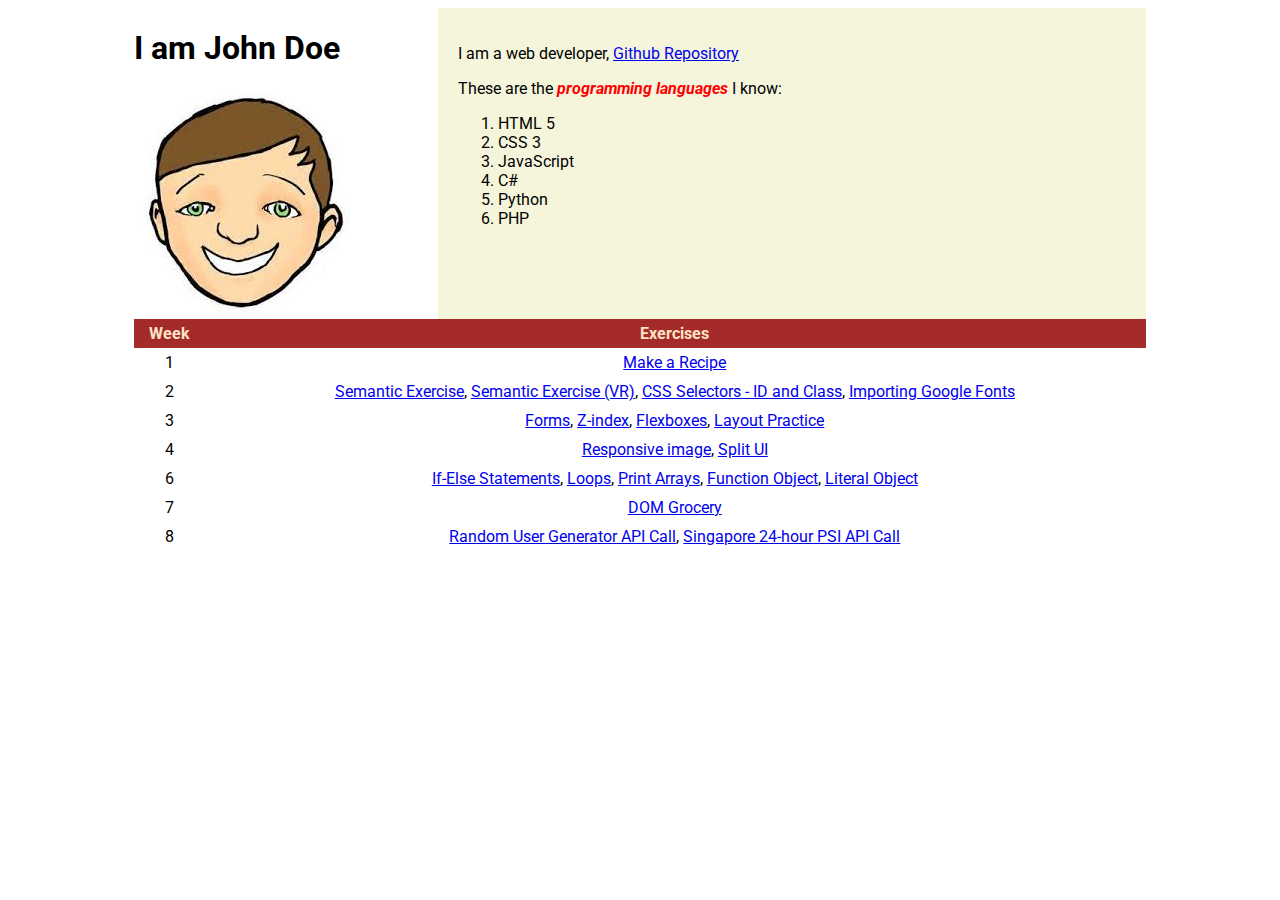
<file: index.html>
<!-- Author: John Doe -->
<!-- Date Created: 17 Oct 24 -->
<!DOCTYPE html>
<html>
    <head>
        <title>My first HTML page</title>
        <meta name="description" content="Free Web tutorials">
        <meta name="keywords" content="HTML, CSS, JavaScript">
        <meta name="author" content="John Doe">
        <!-- import in google fonts -->
        <link
            href="https://fonts.googleapis.com/css2?family=Roboto:wght@300;400;500&display=swap"
            rel="stylesheet"
         />
        <style>
            body { 
                font-family: "Roboto", sans-serif;
            }
            th {
                color:bisque; 
                background-color: brown;
                padding: 5px;
                /* border: 1px solid brown; */
            }
            td {
                padding: 5px;
                text-align: center;
                /* border: 1px solid brown; */
            } 
            .flex-container{
                display: flex;
                flex-wrap: wrap;
                justify-content: center;
                width: 80%;
                margin: auto;
            }
        </style>
    </head>
    <body>
        <div class="flex-container">
            <section style="flex-basis:30%;">
                <h1>I am John Doe</h1>
                <img src="images/John.jpg" alt="John Doe" style="max-width:100%">   
            </section>
            <aside style="flex-basis:66%; background-color:beige; padding:2%;">
                <p>I am a web developer, 
                    <a href="https://github.com/TanChoonPeng/FED_Practicals" target="_blank">Github Repository</a></p>
                </p>
                <p>These are the 
                    <span style="color:red;"><b><em>programming languages</em></b></span> 
                    I know:
                </p>
                <ol>
                    <li>HTML 5</li>
                    <li>CSS 3</li>
                    <li>JavaScript</li>
                    <li>C#</li>
                    <li>Python</li>
                    <li>PHP</li>
                </ol>
            </aside>
            <section style="flex-basis: 100%">
                <table style="width: 100%; border-collapse: collapse;">
                    <tr>
                        <th>Week</th>
                        <th>Exercises</th>
                    </tr>
                    <tr>
                        <td>1</td>
                        <td>
                            <a href="wk01/CAs/wk01-CA-MakeARecipe/index.html" target="_blank">Make a Recipe</a>
                        </td>
                    </tr>
                    <tr>
                        <td>2</td>
                        <td>
                            <a href="wk02/CAs/wk02-semantic-exercise/index.html" target="_blank">Semantic Exercise</a>, 
                            <a href="wk02/CAs/wk02-semantic-exercise-vr/index.html" target="_blank">Semantic Exercise (VR)</a>, 
                            <a href="wk02/CAs/wk02-css-id-class/index.html" target="_blank">CSS Selectors - ID and Class</a>, 
                            <a href="wk02/CAs/wk02-googlefont/index.html" target="_blank">Importing Google Fonts</a>
                        </td>
                    </tr>
                    <tr>
                        <td>3</td>
                        <td>
                            <a href="wk03/CAs/wk03-form/index.html" target="_blank">Forms</a>, 
                            <a href="wk03/CAs/wk03-ca-zindex/index.html" target="_blank">Z-index</a>, 
                            <a href="wk03/CAs/wk03-ca-flex-skeleton/index.html" target="_blank">Flexboxes</a>, 
                            <a href="wk03/CAs/wk03-layout-practice/newsletter.html" target="_blank">Layout Practice</a>
                        </td>
                    </tr>
                    <tr>
                        <td>4</td>
                        <td>
                            <a href="wk04/CAs/wk04-ca-simpleflex-image/index_final.html" target="_blank">Responsive image</a>, 
                            <a href="wk04/CAs/wk04-ca-split-flex/index_final.html" target="_blank">Split UI</a>
                        </td>
                    </tr>
                    <tr>
                        <td>6</td>
                        <td>
                            <a href="wk06/CAs/1 Wk06_ JS Basics Recap/ca-IF-ELSE-statements/index.html" target="_blank">If-Else Statements</a>, 
                            <a href="wk06/CAs/1 Wk06_ JS Basics Recap/ca-Loops/index.html" target="_blank">Loops</a>, 
                            <a href="wk06/CAs/1 Wk06_ JS Basics Recap/ca-Print-array/index.html" target="_blank">Print Arrays</a>, 
                            <a href="wk06/CAs/2 Wk06_ JS Objects/ca-Function-Objects/index.html" target="_blank">Function Object</a>, 
                            <a href="wk06/CAs/2 Wk06_ JS Objects/ca-Literal-Object/index.html" target="_blank">Literal Object</a>
                        </td>
                    </tr>
                    <tr>
                        <td>7</td>
                        <td>
                            <a href="wk07/CAs/1 Wk07_ DOM/ca-grocery/index.html" target="_blank">DOM Grocery</a>  
                        </td>
                    </tr>
                    <tr>
                        <td>8</td>
                        <td>
                            <a href="wk08/CAs/Wk08-2-API/wk08-ca-randomuser/index.html" target="_blank">Random User Generator API Call</a>, 
                            <a href="wk08/CAs/Wk08-2-API/Wk08-ca-Weather/index.html" target="_blank">Singapore 24-hour PSI API Call</a>   
                        </td>
                    </tr>
                </table>
            </section>  
        </div> 
    </body>
</html>
</file>
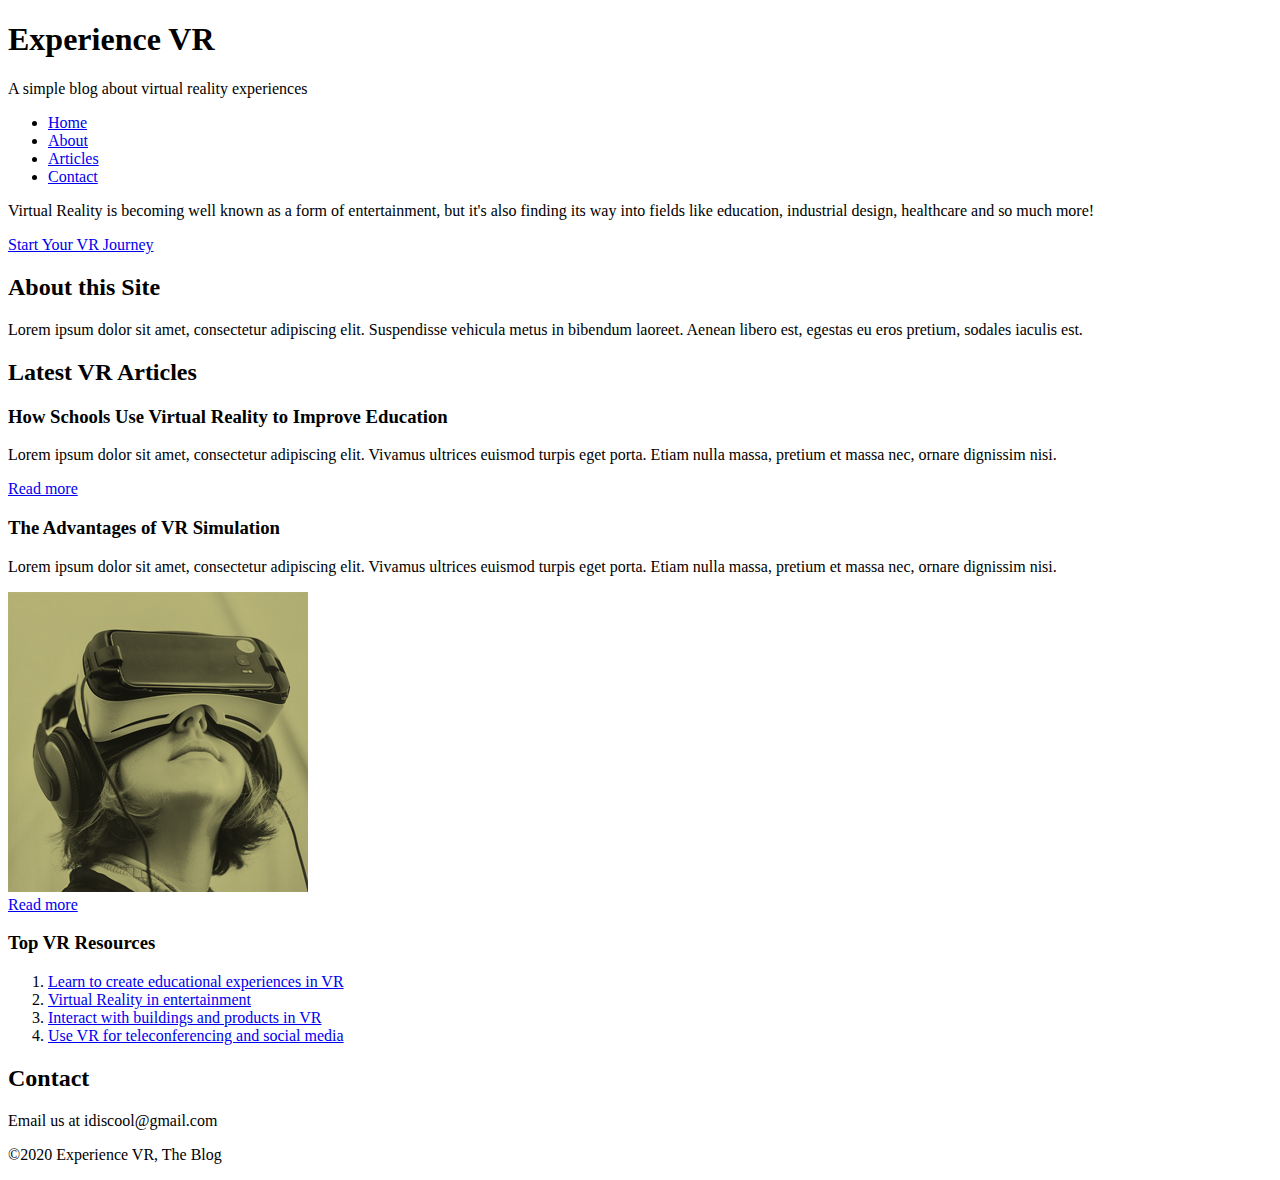
<file: wk01/CAs/wk01-CA-semantic-exercise-vr/index.html>
<!--
  @TODO Challenge
  Look out for @TODO tag and how to improve sections of the HTML using semantic markup
-->
<!DOCTYPE html>
<html lang="en">
<head>
  <meta charset="UTF-8">
  <meta name="viewport" content="width=device-width, initial-scale=1.0">
  <title>Week 2: Semantic Exercise </title>
</head>

  <body>
    <!--@TODO how we improve the top section here with semantics? -->
    <div>
      <h1>Experience VR</h1>
      <p>A simple blog about virtual reality experiences</p>
      <!--@TODO how can we improve the navigation here? -->
      <ul>
        <li><a href="#">Home</a></li>
        <li><a href="#">About</a></li>
        <li><a href="#">Articles</a></li>
        <li><a href="#">Contact</a></li>
      </ul>
    </div>
    
    <p>Virtual Reality is becoming well known as a form of entertainment, but it's also finding its way into fields like education, industrial design, healthcare and so much more!</p>
    <a href="https://np.edu.sg" target="_blank">Start Your VR Journey</a>
    
    <!--@TODO what can we do about this area here? -->
    <div>
      <h2>About this Site</h2>
      <p>Lorem ipsum dolor sit amet, consectetur adipiscing elit. Suspendisse vehicula metus in bibendum laoreet. Aenean libero est, egestas eu eros pretium, sodales iaculis est.</p>
    </div>
    
     <!--@TODO what can we do about this area here? -->
    <div>
      <!--@TODO how can we improve the articles here? -->
      <h2>Latest VR Articles</h2>
      
      <h3>How Schools Use Virtual Reality to Improve Education</h3>
      <p>Lorem ipsum dolor sit amet, consectetur adipiscing elit. Vivamus ultrices euismod turpis eget porta. Etiam nulla massa, pretium et massa nec, ornare dignissim nisi.</p>
      <a href="#">Read more</a>
      
      <h3>The Advantages of VR Simulation</h3>
      <p>Lorem ipsum dolor sit amet, consectetur adipiscing elit. Vivamus ultrices euismod turpis eget porta. Etiam nulla massa, pretium et massa nec, ornare dignissim nisi.</p>
      <img src="img/featured.jpg" title="Featured VR" alt="Featured VR"><br/>
      <a href="#">Read more</a>
    </div>
    
    <h3>Top VR Resources</h3>
    <!--@TODO how can we improve this related content here? -->
    <ol>   
      <li><a href="#">Learn to create educational experiences in VR</a></li>
      <li><a href="#">Virtual Reality in entertainment</a></li>
      <li><a href="#">Interact with buildings and products in VR</a></li>
      <li><a href="#">Use VR for teleconferencing and social media</a></li>
    </ol> 
    
    <section>
      <h2>Contact</h2>
      <p>Email us at idiscool@gmail.com</p>
    </section>
    
    <footer>
      <p>&copy;2020 Experience VR, The Blog</p>
    </footer>
  </body>
</html>
</file>
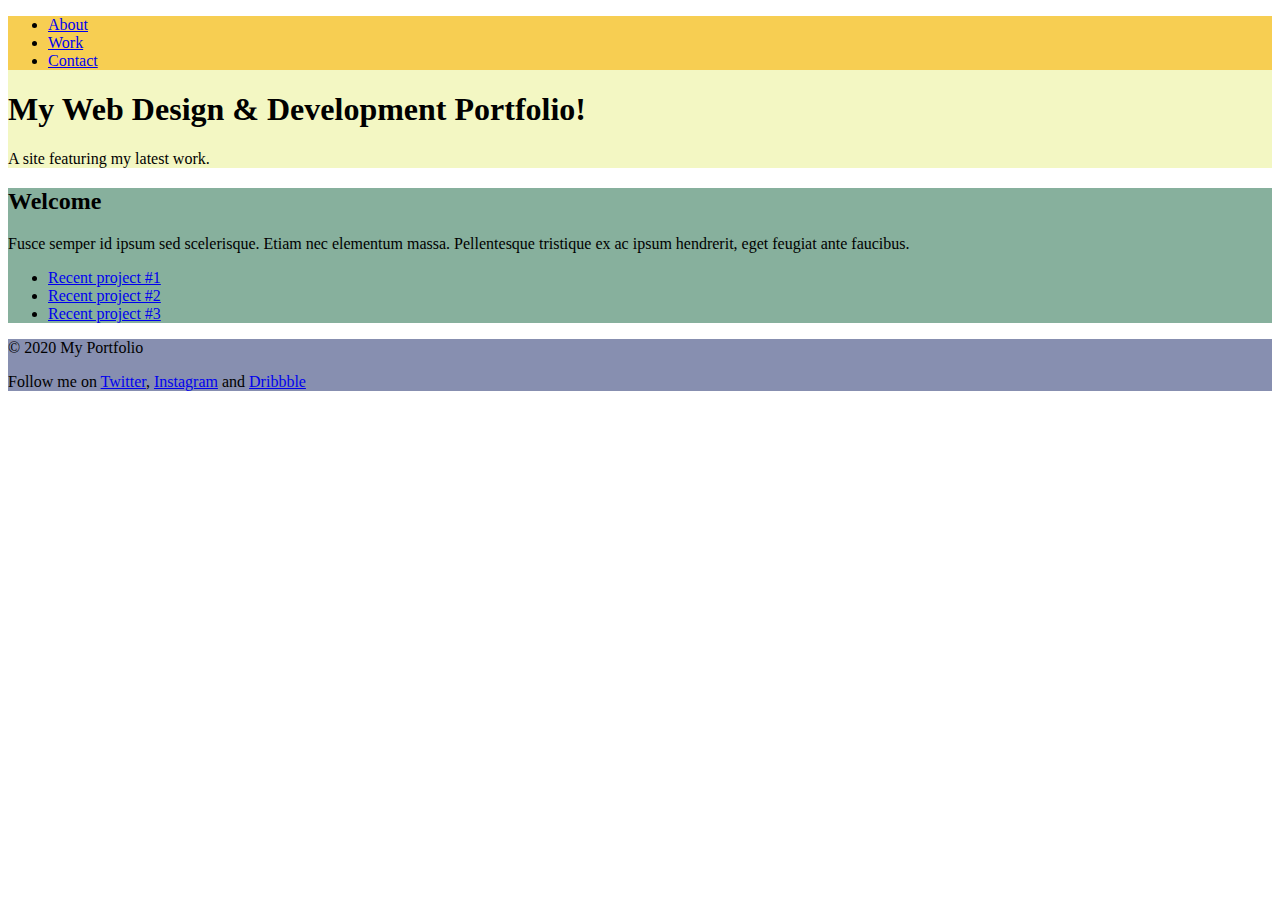
<file: wk01/CAs/wk01-CA-semantic-exercise/index.html>
<!--
    @TODO CHALLENGE Tasks
    1. Place the ul, h1 and p elements at the top of the page inside an element that represents a group of introductory content. *hint head something
    2. Next, place the paragraphs at the bottom of the page inside an element that typically contains information about the site, copyright data or related links. 
    *hint something to do with your leg
    3. Place the content between the header and footer inside an element that represents standalone sections of content.
    *hint sections of content.
    4. Finally, place the top <ul> inside an element that represents a major section of navigation.
      *hint navigation.... 
-->
<!DOCTYPE html>
<html>
  <head>
    <title>My Portfolio</title>
  </head>
  <body>
    <header style="background-color: #F3F7C3;">
      <nav style="background-color: #F7CE52;">
        <ul>
          <li><a href="#">About</a></li>
          <li><a href="#">Work</a></li>
          <li><a href="#">Contact</a></li>            
        </ul>
      </nav>
      <h1>My Web Design &amp; Development Portfolio!</h1> 
      <p>A site featuring my latest work.</p>
    </header>
    <section style="background-color: #87B09D;">
      <h2>Welcome</h2> 
      <p>Fusce semper id ipsum sed scelerisque. Etiam nec elementum massa. Pellentesque tristique ex ac ipsum hendrerit, eget feugiat ante faucibus.</p>
      <ul>
        <li><a href="#">Recent project #1</a></li>
        <li><a href="#">Recent project #2</a></li>
        <li><a href="#">Recent project #3</a></li>     
      </ul>
    </section>
    <footer style="background-color: #878FB0;">
      <p>&copy; 2020 My Portfolio</p>
      <p>Follow me on <a href="#">Twitter</a>, <a href="#">Instagram</a> and <a href="#">Dribbble</a></p>
    </footer>
  </body>
</html>
</file>
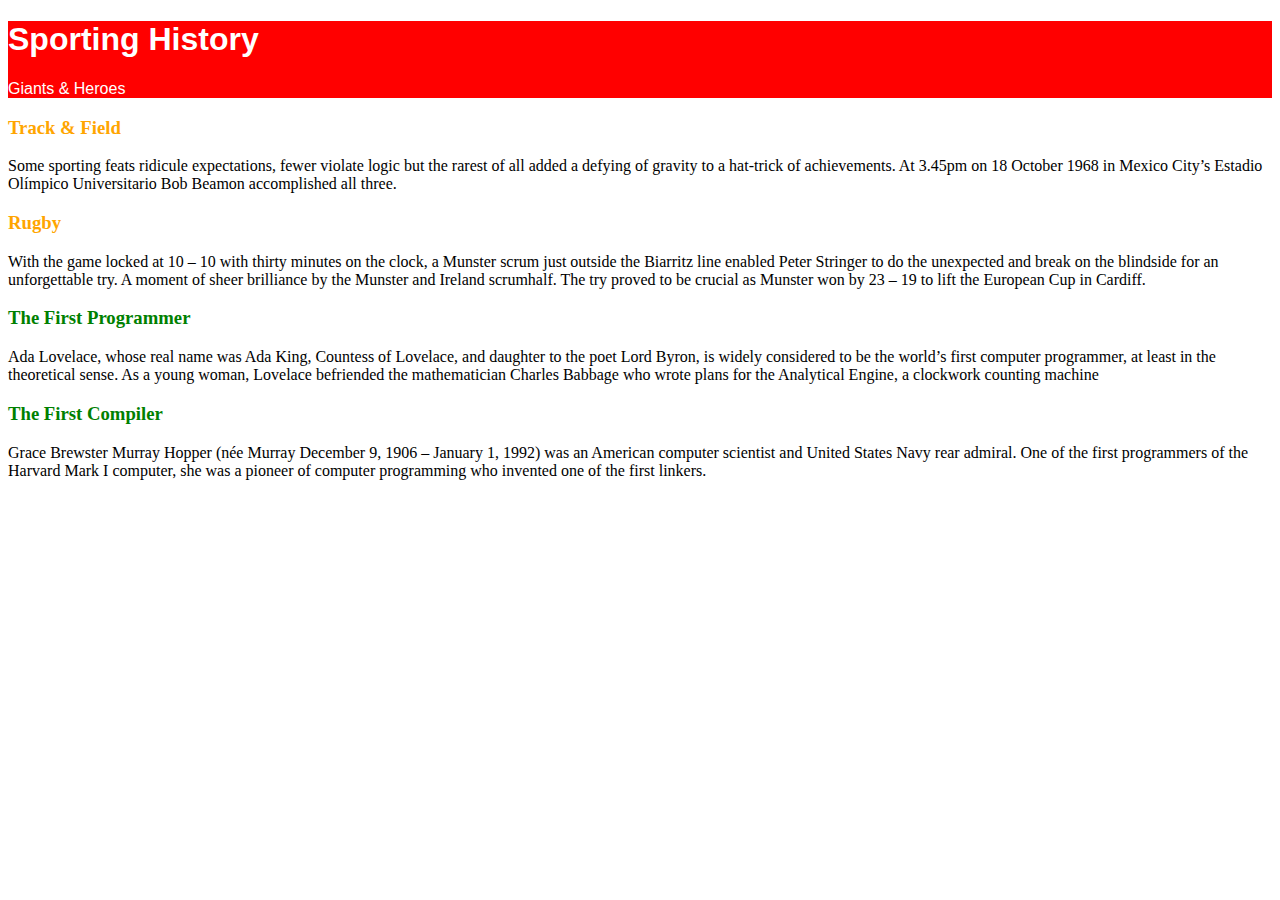
<file: wk02/CAs/wk02-css-id-class/index.html>
<!--
      @TODO
      1. Apply the #heading ID to one appropriate element to affect the result A unique style is applied to the heading area.
      2. Apply the class styles to the appropriate elements to affect the result class="?" to your tag elements
      
	    #Note
	    3. Notice that block-level child elements inherit the applied style 
    -->
<!DOCTYPE html>
<html>
  <head>
    <meta charset="utf-8">
    <meta name="viewport" content="width=device-width">
    <title>Targeting an individual and group</title>
    <style>
    	#heading{
    	  	font-family: Arial;
    			background-color: red;
    			color: white;
    	}
    	
    	.sports-history{
    		color: orange;
    	}
    	
    	.computing-history{
    		color: green;
    	}
    </style>
  </head>
  <body>
   <div id="heading">
   	<h1>Sporting History</h1>
   	<p>
   		Giants & Heroes
   	</p>
   </div>
   
    <h3 class="sports-history">Track & Field</h3>
   	  <p>
   		Some sporting feats ridicule expectations, fewer violate logic but the rarest of all added a defying of gravity to a hat-trick of achievements. At 3.45pm on 18 October 1968 in Mexico City’s Estadio Olímpico Universitario Bob Beamon accomplished all three.
   	  </p>
   	<h3 class="sports-history">Rugby</h3>
	  <p>
	   		With the game locked at 10 – 10 with thirty minutes on the clock, a Munster scrum just outside the Biarritz line enabled Peter Stringer to do the unexpected and break on the blindside for an unforgettable try. A moment of sheer brilliance by the Munster and Ireland scrumhalf. The try proved to be crucial as Munster won by 23 – 19 to lift the European Cup in Cardiff.
	  </p>
    <h3 class="computing-history">The First Programmer</h3>
	  <p>Ada Lovelace, whose real name was Ada King, Countess of Lovelace, and daughter to the poet Lord Byron, is widely considered to be the world’s first computer programmer, at least in the theoretical sense. As a young woman, Lovelace befriended the mathematician Charles Babbage who wrote plans for the Analytical Engine, a clockwork counting machine
	  </p>
    <h3 class="computing-history">The First Compiler</h3>
	  <p>
	   	Grace Brewster Murray Hopper (née Murray December 9, 1906 – January 1, 1992) was an American computer scientist and United States Navy rear admiral. One of the first programmers of the Harvard Mark I computer, she was a pioneer of computer programming who invented one of the first linkers.
	  </p>
  </body>
</html>
</file>
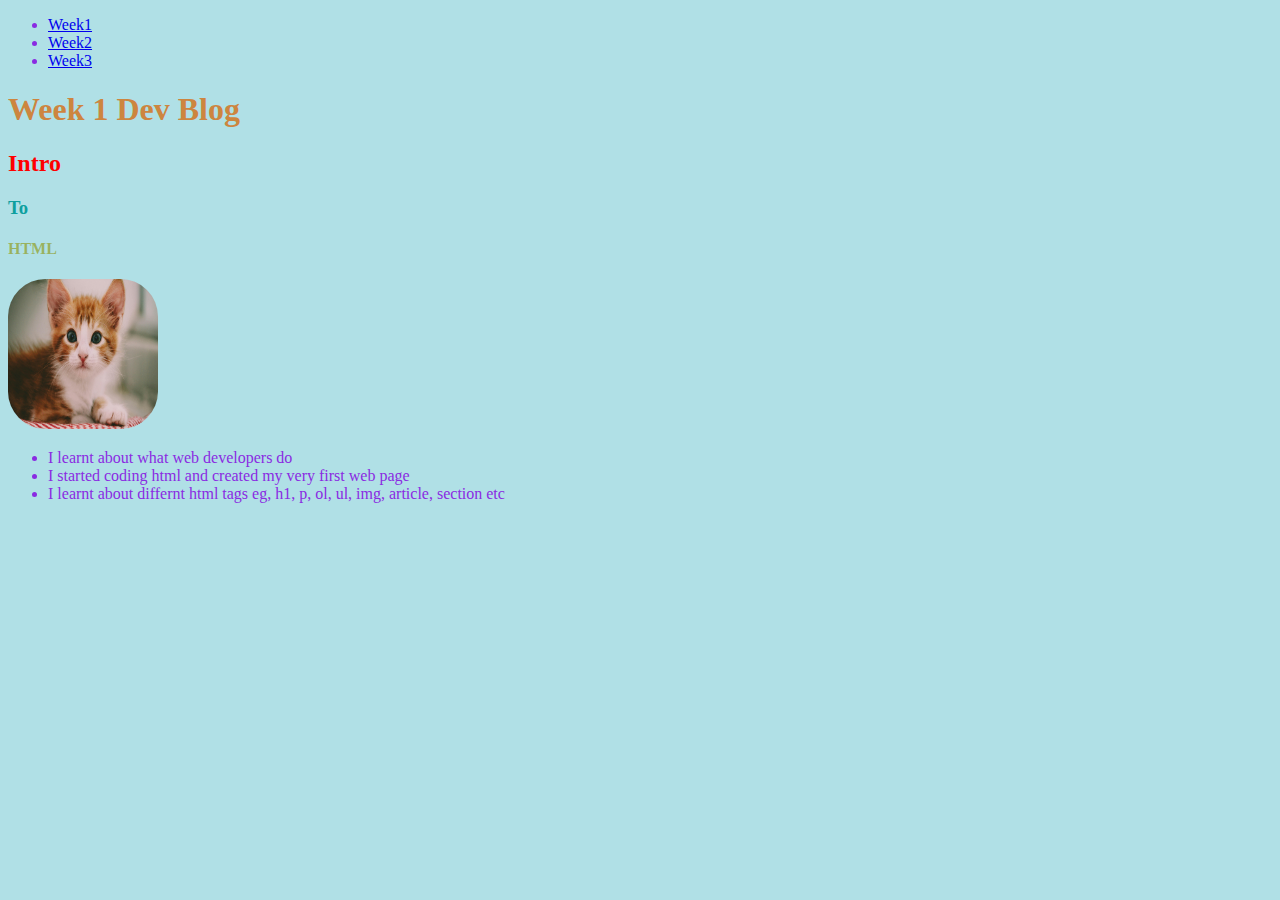
<file: wk02/CAs/wk02-first-website/index.html>
<!DOCTYPE html>
<html>

<head>
  <!-- meta information -->
  <title>Dev Blog</title>
  <!-- set character encoding-->
  <!-- https://en.wikipedia.org/wiki/UTF-8 -->
  <meta charset="UTF-8">
  <!--CSS style sheets-->
  <link rel="stylesheet" href="style.css" type="text/css">
</head>

<body>
  <nav>
    <ul>
      <li><a href="#">Week1</a></li>
      <li><a href="#">Week2</a></li>
      <li><a href="#">Week3</a></li>
    </ul>
  </nav>
  <!-- the content of the page -->
  <!-- headings -->
  <h1>Week 1 Dev Blog</h1>
  <h2>Intro</h2>
  <h3>To</h3>
  <h4>HTML</h4>
  <!-- <img src="https://placekitten.com/200/300" alt="Image of Cute Kitten" title="Awesome Cute Kitten"> -->
  <img src="pexels-larissa-barbosa-945746-1870376.jpg" alt="Image of Cute Kitten" title="Awesome Cute Kitten">
  <ul>
    <li>I learnt about what web developers do</li>
    <li>I started coding html and created my very first web page</li>
    <li>I learnt about differnt html tags eg, h1, p, ol, ul, img, article, section etc</li>
  </ul>

</body>

</html>
</file>
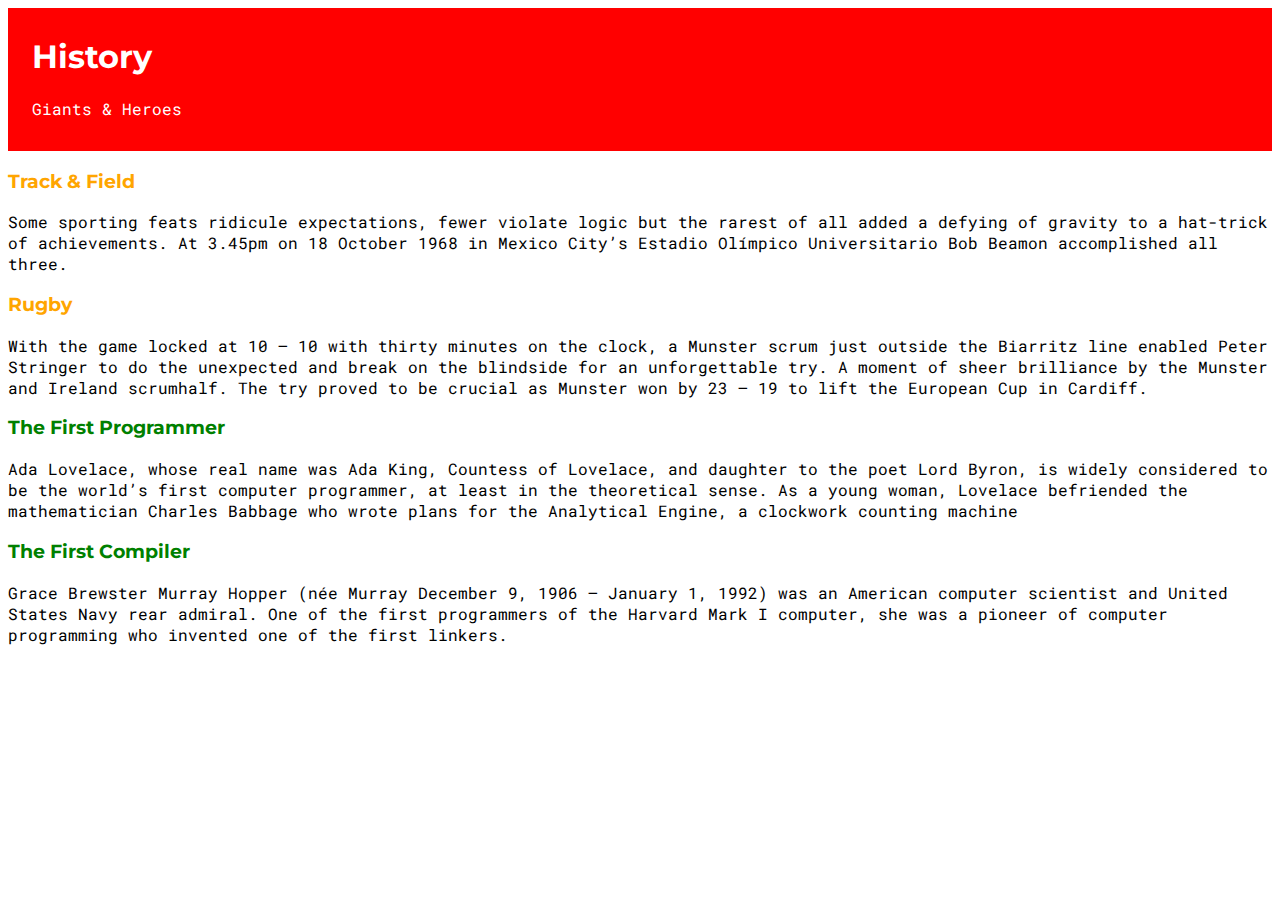
<file: wk02/CAs/wk02-googlefont/index.html>
<!--
      @TODO
      1. Apply the #heading ID to one appropriate element to affect the result A unique style is applied to the heading area.
      2. Apply the class styles to the appropriate elements to affect the result class="?" to your tag elements
      
	    #Note
	    3. Notice that block-level child elements inherit the applied style 
    -->
<!DOCTYPE html>
<html>
  <head>
    <meta charset="utf-8" />
    <meta name="viewport" content="width=device-width" />
    <title>Targeting an individual and group</title>
    <!-- import in google fonts -->
    <link
      href="https://fonts.googleapis.com/css2?family=Roboto:wght@300;400;500&display=swap"
      rel="stylesheet"
    />
    <link href="https://fonts.googleapis.com/css2?family=Roboto+Condensed:ital,wght@0,100..900;1,100..900&family=Roboto+Mono:ital,wght@0,100..700;1,100..700&display=swap" rel="stylesheet">

    <link
      href="https://fonts.googleapis.com/css2?family=Montserrat:wght@300;400;500&family=Roboto:wght@300;400;500&display=swap"
      rel="stylesheet"
    />

    <style>
      #heading {
        font-family: Arial;
        background-color: red;
        color: white;
        /* padding-left: 1.5em;
        padding-top: 0.5em;
        padding-bottom: 1.0em; */
        padding: 0.5em 2.5em 1.0em 1.5em; /* top right bottom left */
      }

      .sports-history {
        color: orange;
      }

      .computing-history {
        color: green;
      }
      h1,
      h2,
      h3,
      h4,
      h5,
      h6 {
        font-family: "Montserrat", sans-serif;
      }

      p {
        font-family: "Roboto Mono", sans-serif;
      }
    </style>
  </head>
  <body>
    <div id="heading">
      <h1>History</h1>
      <p>Giants & Heroes</p>
    </div>

    <h3 class="sports-history">Track & Field</h3>
    <p>
      Some sporting feats ridicule expectations, fewer violate logic but the
      rarest of all added a defying of gravity to a hat-trick of achievements.
      At 3.45pm on 18 October 1968 in Mexico City’s Estadio Olímpico
      Universitario Bob Beamon accomplished all three.
    </p>

    <h3 class="sports-history">Rugby</h3>
    <p>
      With the game locked at 10 – 10 with thirty minutes on the clock, a
      Munster scrum just outside the Biarritz line enabled Peter Stringer to do
      the unexpected and break on the blindside for an unforgettable try. A
      moment of sheer brilliance by the Munster and Ireland scrumhalf. The try
      proved to be crucial as Munster won by 23 – 19 to lift the European Cup in
      Cardiff.
    </p>

    <h3 class="computing-history">The First Programmer</h3>
    <p>
      Ada Lovelace, whose real name was Ada King, Countess of Lovelace, and
      daughter to the poet Lord Byron, is widely considered to be the world’s
      first computer programmer, at least in the theoretical sense. As a young
      woman, Lovelace befriended the mathematician Charles Babbage who wrote
      plans for the Analytical Engine, a clockwork counting machine
    </p>

    <h3 class="computing-history">The First Compiler</h3>
    <p>
      Grace Brewster Murray Hopper (née Murray December 9, 1906 – January 1,
      1992) was an American computer scientist and United States Navy rear
      admiral. One of the first programmers of the Harvard Mark I computer, she
      was a pioneer of computer programming who invented one of the first
      linkers.
    </p>
  </body>
</html>
</file>
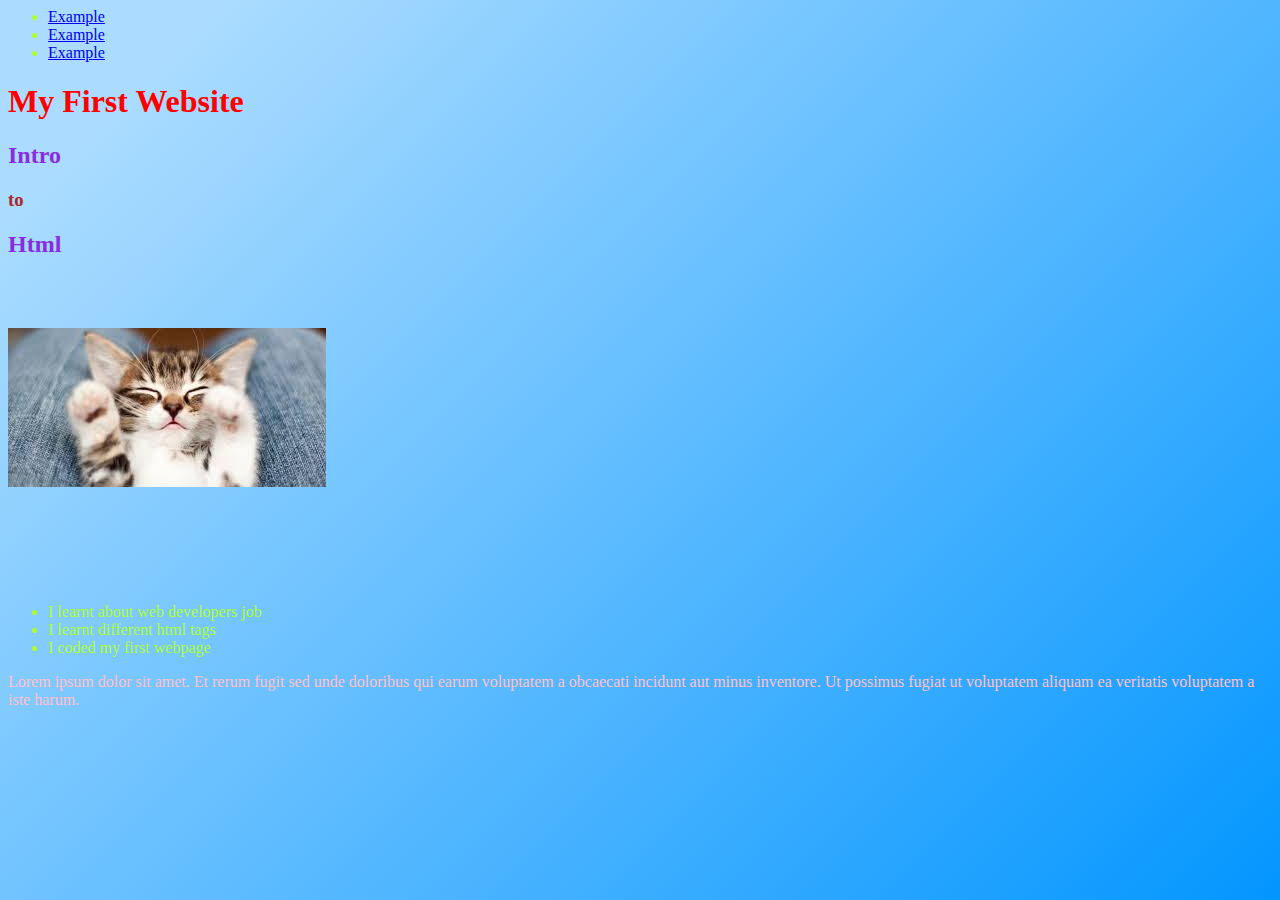
<file: wk02/Examples/wk02-1st-website sample/index.html>
<html>
    <head>
        <title>My First Website</title>
        <link rel="stylesheet" href="style.css" type="text/css">
    </head>
    <body>
        <nav>
            <ul>
                <li><a href="#">Example</a></li>
                <li><a href="#">Example</a></li>
                <li><a href="#week3">Example</a></li>
            </ul>
        </nav>
        <h1>My First Website</h1>


        <h2>Intro</h2>
        <h3>to</h3>
        <h2>Html</h2>

        <img src="kitty.jpg" alt="Image of Cute Kitten" title="Awesome Cute Kitten">

        <ul>
            <li>I learnt about web developers job</li>
            <li>I learnt different html tags</li>
            <li>I coded my first webpage</li>
        </ul>

        <p>Lorem ipsum dolor sit amet. Et rerum fugit sed unde doloribus qui earum voluptatem a obcaecati incidunt aut minus inventore. Ut possimus fugiat ut voluptatem aliquam ea veritatis voluptatem a iste harum.</p>
        


        
    </body>
</html>
</file>
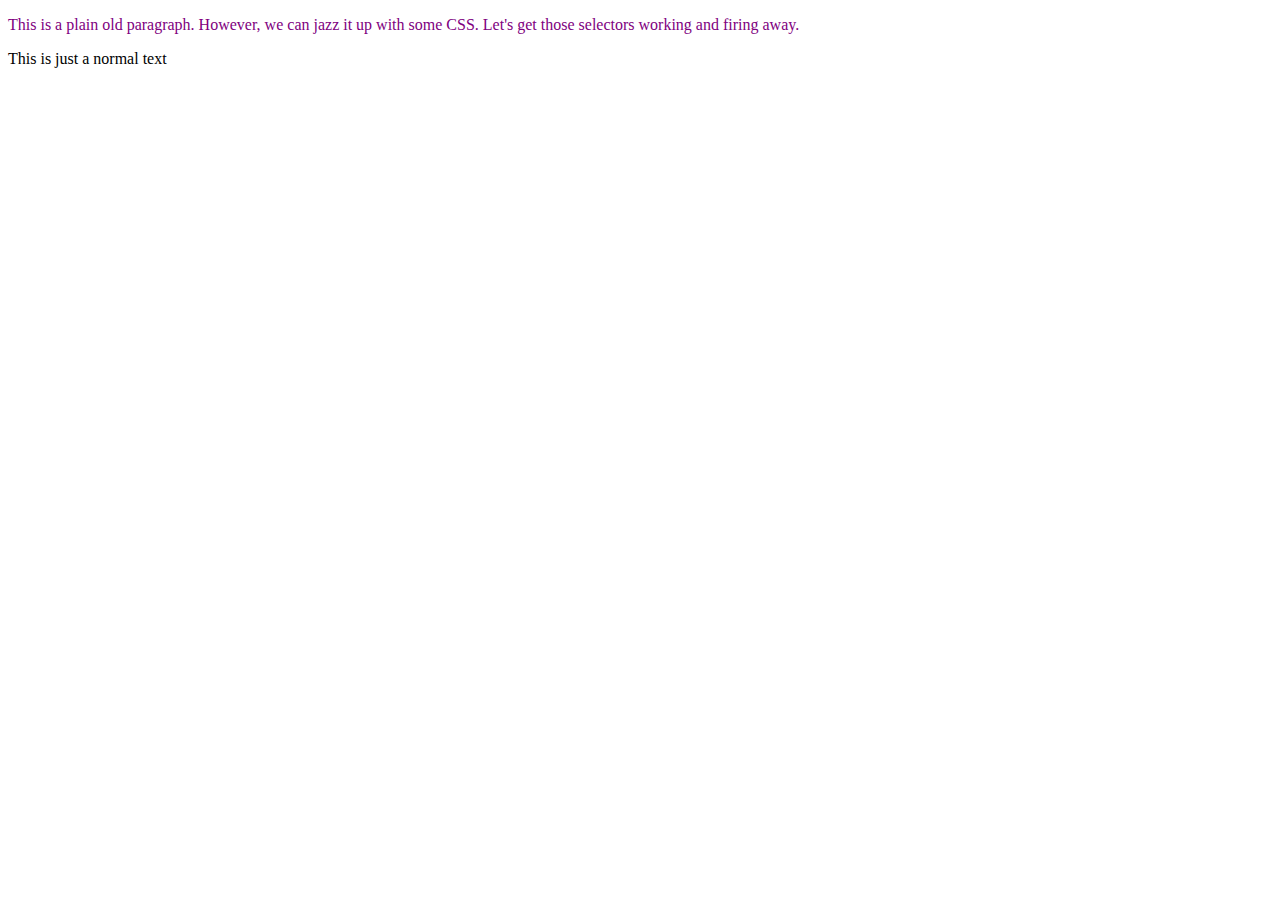
<file: wk02/Examples/wk02-simple-css/index.html>
<!DOCTYPE html>
<html>
  <head>
    <meta charset="utf-8" />
    <meta name="viewport" content="width=device-width" />
    <title>Simple CSS</title>

    <style>
      p {
        color: purple;
      }
    </style>
  </head>
  <body>
    <p>
      This is a plain old paragraph. However, we can jazz it up with some CSS.
      Let's get those selectors working and firing away.
    </p>
    <div>This is just a normal text</div>
  </body>
</html>
</file>
<file: wk02/CAs/wk02-first-website/style.css>
h1{
  /* color:peru */
  color: #CD853F
}

h2{
  color:red
}

h3{
  color:rgb(14, 159, 159)
}

h4{
  color:rgba(138, 147, 4,0.6)
}

img{
  width: 150px;
  height: 150px;
  border-radius: 25%;
  /* border-radius: 50%; */
}

li{
  color: blueviolet;
}

body{
  background-color: powderblue
}
</file>
<file: wk02/Examples/wk02-1st-website sample/style.css>
h1{
    color:red;
}

h2{
    color: blueviolet;

}
h3{
    color: brown;
}

li{
    color: greenyellow;
}

img{
    padding-top : 50px;
    padding-bottom: 100px;
}
body{
    background-image: linear-gradient( 135deg, #ABDCFF 10%, #0396FF 100%);
}

p{
    color: pink;
    margin: 0px;
}
</file>
